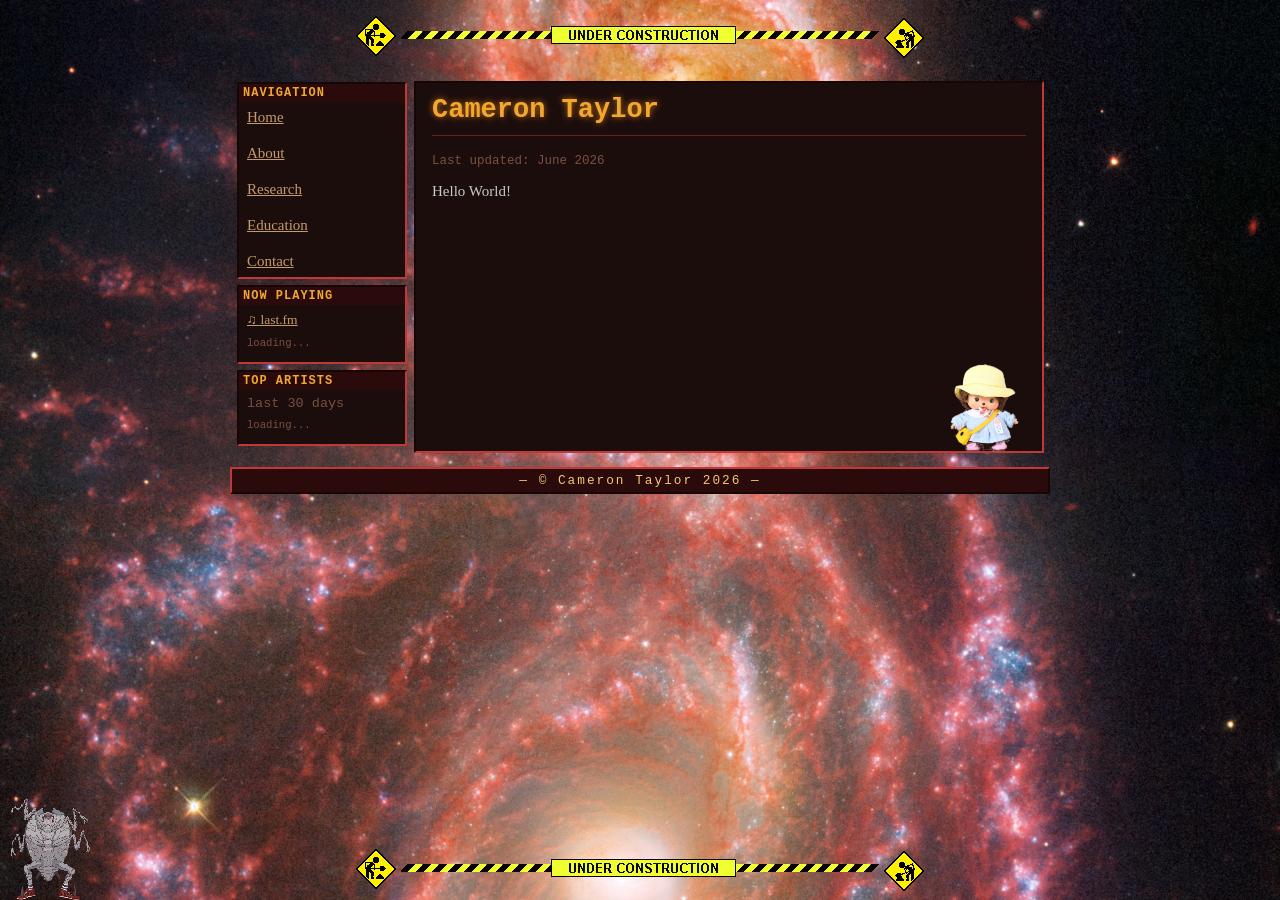
<file: index.html>
<!DOCTYPE html>
<html lang="en">
<head>
    <meta charset="UTF-8">
    <title>Cameron Taylor</title>
    <link rel="stylesheet" href="style.css">
    <link rel="preconnect" href="https://ws.audioscrobbler.com">
</head>
<body>

<div id="container">

    <div id="box">
         <img src="HeHeartlandValley1469underconstruction2.gif">
    </div>

    <table id="layout">
        <tr>
            <td id="sidebar">
                <div class="box">
                    <div class="box-title">NAVIGATION</div>
                    <a href="index.html">Home</a><br>
                    <a href="about.html">About</a><br>
                    <a href="research.html">Research</a><br>
                    <a href="education.html">Education</a><br>
                    <a href="contact.html">Contact</a>
                </div>

                <!-- <div class="box">
                    <div class="box-title">STATUS</div>
                    <p>&#128218; Studying<br>&#128301; Astrophysics<br>&#128301; Cosmology</p>
                </div> -->

                <div class="box">
                    <div class="box-title">NOW PLAYING</div>
                    <p><a href="https://www.last.fm/user/Cam___taylor" target="_blank">&#9835; last.fm</a></p>
                    <p id="lastfm-track"><small>loading...</small></p>
                </div>

                <div class="box">
                    <div class="box-title">TOP ARTISTS</div>
                    <p class="lastfm-label">last 30 days</p>
                    <p id="lastfm-artists"><small>loading...</small></p>
                </div>

                <div class="box" id="lastfm-obsession-section">
                    <div class="box-title">OBSESSION</div>
                    <p id="lastfm-obsession"><small>loading...</small></p>
                </div>
            </td>

            <td id="main">

                <h1>Cameron Taylor</h1>
                <hr>

                <p><small>Last updated: June 2026</small></p>

                <img id="monchhichi" src="bebechhichi.webp" alt="Monchhichi">

                <p>
                    Hello World!
                </p>

                <!-- <p>
                    Many more exciting things to come!
                </p> -->

            </td>
        </tr>
    </table>

    <div id="footer-banner">
        &mdash; &copy; Cameron Taylor 2026 &mdash;
    </div>

    <div id="box-bottom">
        <img src="HeHeartlandValley1469underconstruction2.gif">
    </div>

    <a href="https://dorohedoro.fandom.com/wiki/Jonson">
        <img id="jonson" src="Jonson_anime_design.png.webp" alt="Jonson" >
    </a>

</div>

<script src="lastfm.js"></script>

</body>
</html>
</file>
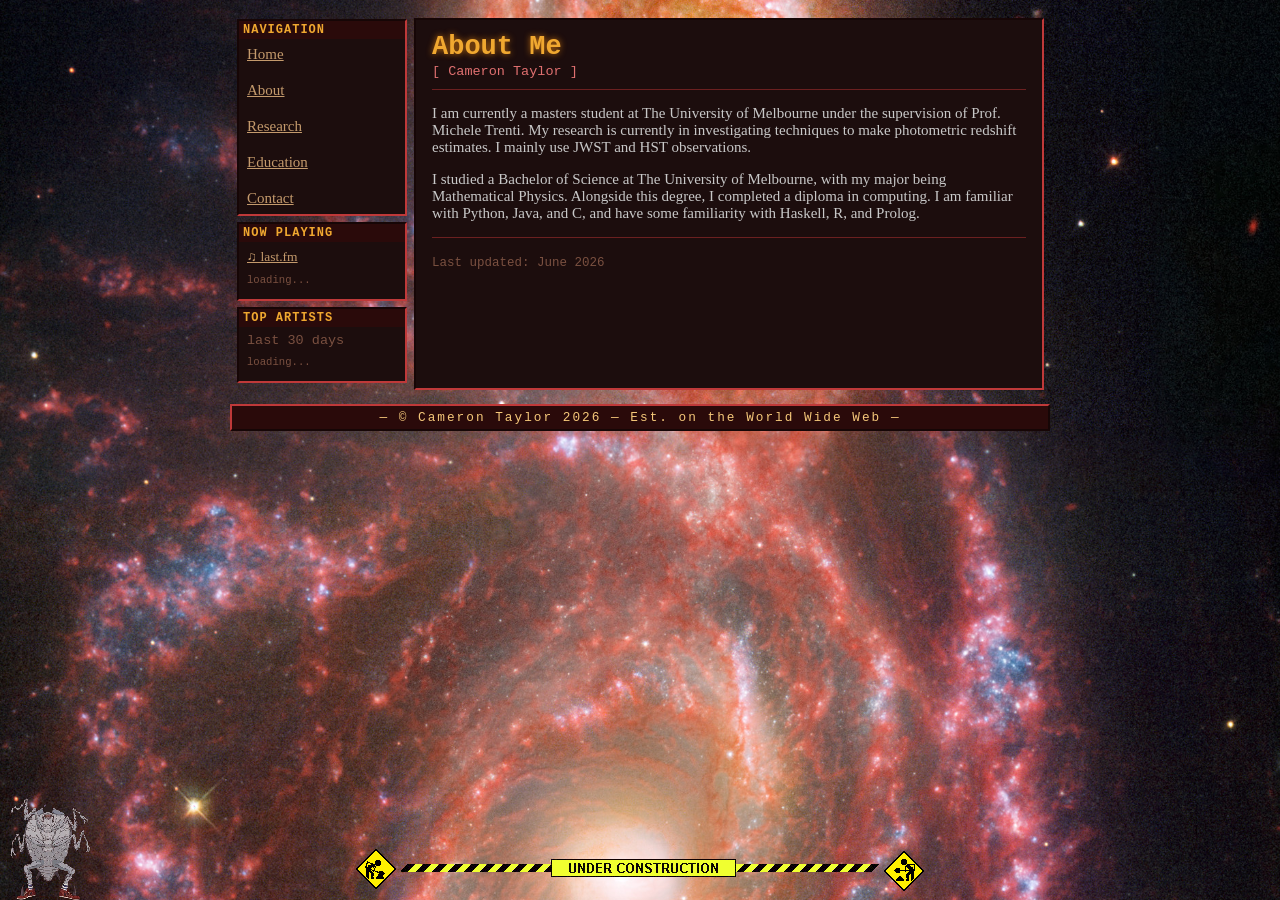
<file: about.html>
<!DOCTYPE html>
<html lang="en">
<head>
    <meta charset="UTF-8">
    <title>Cameron Taylor &mdash; About</title>
    <link rel="stylesheet" href="style.css">
    <link rel="preconnect" href="https://ws.audioscrobbler.com">
</head>
<body>

<div id="container">

    <table id="layout">
        <tr>
            <td id="sidebar">
                <div class="box">
                    <div class="box-title">NAVIGATION</div>
                    <a href="index.html">Home</a><br>
                    <a href="about.html">About</a><br>
                    <a href="research.html">Research</a><br>
                    <a href="education.html">Education</a><br>
                    <a href="contact.html">Contact</a>
                </div>

                <!-- <div class="box">
                    <div class="box-title">STATUS</div>
                    <p>&#128218; Studying<br>&#128301; Astrophysics<br>&#128301; Cosmology</p>
                </div> -->

                <div class="box">
                    <div class="box-title">NOW PLAYING</div>
                    <p><a href="https://www.last.fm/user/Cam___taylor" target="_blank">&#9835; last.fm</a></p>
                    <p id="lastfm-track"><small>loading...</small></p>
                </div>

                <div class="box">
                    <div class="box-title">TOP ARTISTS</div>
                    <p class="lastfm-label">last 30 days</p>
                    <p id="lastfm-artists"><small>loading...</small></p>
                </div>

                <div class="box" id="lastfm-obsession-section">
                    <div class="box-title">OBSESSION</div>
                    <p id="lastfm-obsession"><small>loading...</small></p>
                </div>
            </td>

            <td id="main">

                <h1>About Me</h1>
                <p class="subtitle">[ Cameron Taylor ]</p>
                <hr>

                <p>
                    I am currently a masters student at The University of Melbourne under the supervision of Prof. Michele Trenti.
                    My research is currently in investigating techniques to make photometric redshift estimates.
                    I mainly use JWST and HST observations.
                </p>
                <p>
                    I studied a Bachelor of Science at The University of Melbourne, with my major being Mathematical Physics.
                    Alongside this degree, I completed a diploma in computing.
                    I am familiar with Python, Java, and C, and have some familiarity with Haskell, R, and Prolog.
                </p>

                <hr>

                <p><small>Last updated: June 2026</small></p>

            </td>
        </tr>
    </table>

    <div id="footer-banner">
        &mdash; &copy; Cameron Taylor 2026 &mdash; Est. on the World Wide Web &mdash;
    </div>

    <div id="box-bottom">
        <img src="HeHeartlandValley1469underconstruction2.gif">
    </div>

    <img id="jonson" src="Jonson_anime_design.png.webp" alt="Jonson">

</div>

<script src="lastfm.js"></script>

</body>
</html>
</file>
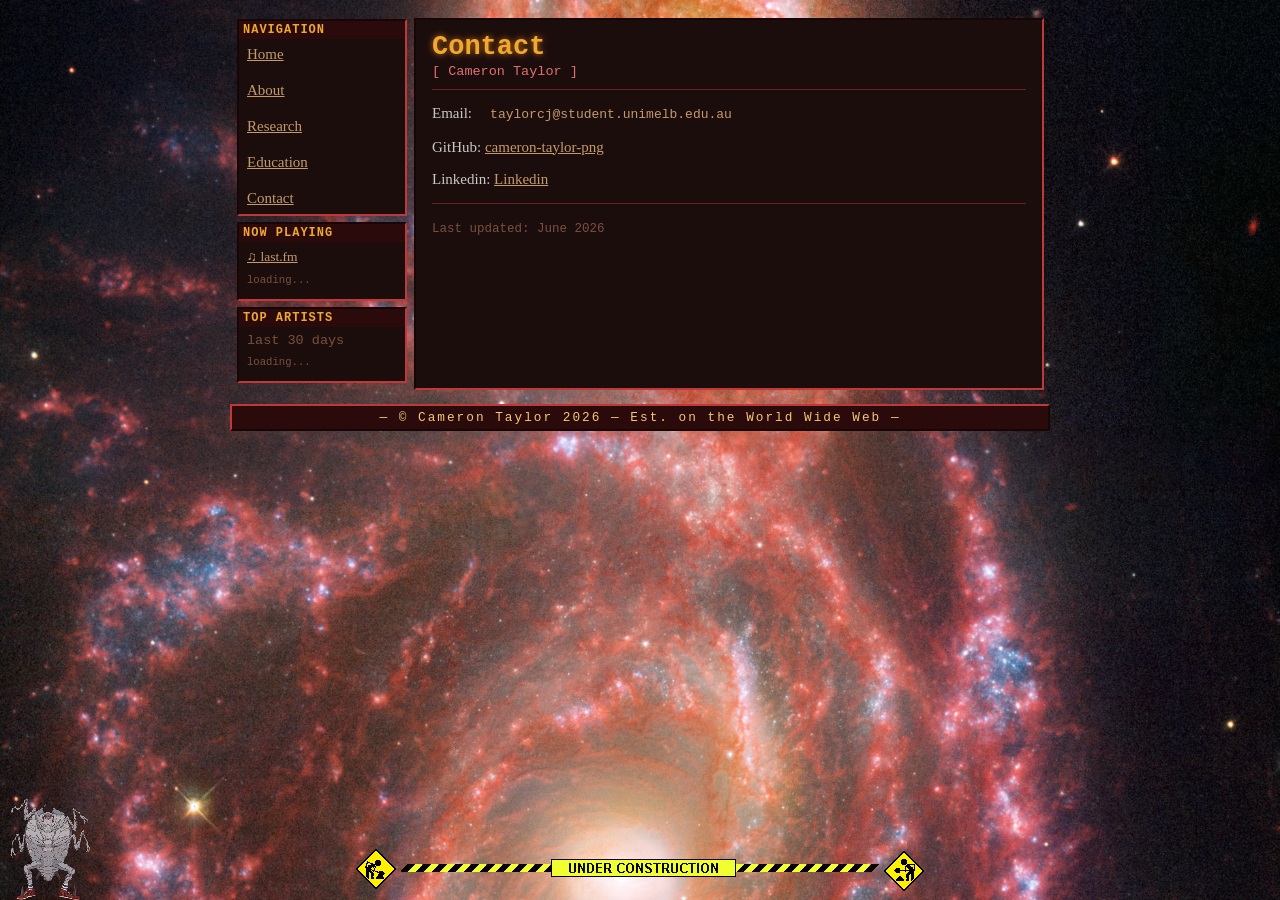
<file: contact.html>
<!DOCTYPE html>
<html lang="en">
<head>
    <meta charset="UTF-8">
    <title>Cameron Taylor &mdash; Contact</title>
    <link rel="stylesheet" href="style.css">
    <link rel="preconnect" href="https://ws.audioscrobbler.com">
</head>
<body>

<div id="container">

    <table id="layout">
        <tr>
            <td id="sidebar">
                <div class="box">
                    <div class="box-title">NAVIGATION</div>
                    <a href="index.html">Home</a><br>
                    <a href="about.html">About</a><br>
                    <a href="research.html">Research</a><br>
                    <a href="education.html">Education</a><br>
                    <a href="contact.html">Contact</a>
                </div>

                <!-- <div class="box">
                    <div class="box-title">STATUS</div>
                    <p>&#128218; Studying<br>&#128301; Astrophysics<br>&#128301; Cosmology</p>
                </div> -->

                <div class="box">
                    <div class="box-title">NOW PLAYING</div>
                    <p><a href="https://www.last.fm/user/Cam___taylor" target="_blank">&#9835; last.fm</a></p>
                    <p id="lastfm-track"><small>loading...</small></p>
                </div>

                <div class="box">
                    <div class="box-title">TOP ARTISTS</div>
                    <p class="lastfm-label">last 30 days</p>
                    <p id="lastfm-artists"><small>loading...</small></p>
                </div>

                <div class="box" id="lastfm-obsession-section">
                    <div class="box-title">OBSESSION</div>
                    <p id="lastfm-obsession"><small>loading...</small></p>
                </div>
            </td>

            <td id="main">

                <h1>Contact</h1>
                <p class="subtitle">[ Cameron Taylor ]</p>
                <hr>

                <p>Email: <object class="email" data="email.svg" type="image/svg+xml" style="background:transparent"></object></p>

                <p>
                    GitHub: <a href="https://github.com/cameron-taylor-png"> cameron-taylor-png </a>
                </p>

                <p>
                    Linkedin: <a href="https://www.linkedin.com/in/cameron-taylor-b883541a1/"> Linkedin</a>
                </p>

                <hr>

                <p><small>Last updated: June 2026</small></p>

            </td>
        </tr>
    </table>

    <div id="footer-banner">
        &mdash; &copy; Cameron Taylor 2026 &mdash; Est. on the World Wide Web &mdash;
    </div>

    <div id="box-bottom">
        <img src="HeHeartlandValley1469underconstruction2.gif">
    </div>

    <img id="jonson" src="Jonson_anime_design.png.webp" alt="Jonson">

</div>

<script src="lastfm.js"></script>

</body>
</html>
</file>
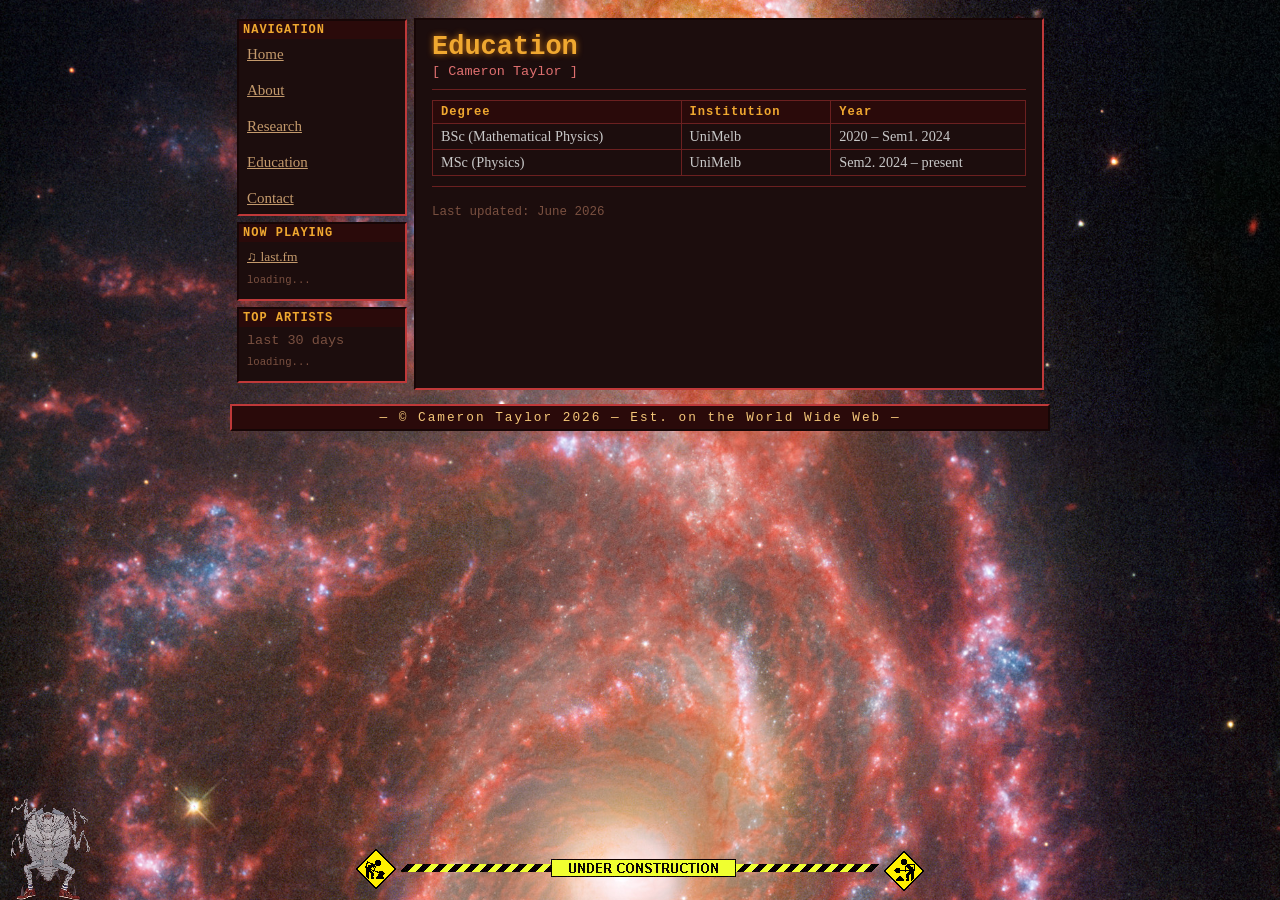
<file: education.html>
<!DOCTYPE html>
<html lang="en">
<head>
    <meta charset="UTF-8">
    <title>Cameron Taylor &mdash; Education</title>
    <link rel="stylesheet" href="style.css">
    <link rel="preconnect" href="https://ws.audioscrobbler.com">
</head>
<body>

<div id="container">

    <table id="layout">
        <tr>
            <td id="sidebar">
                <div class="box">
                    <div class="box-title">NAVIGATION</div>
                    <a href="index.html">Home</a><br>
                    <a href="about.html">About</a><br>
                    <a href="research.html">Research</a><br>
                    <a href="education.html">Education</a><br>
                    <a href="contact.html">Contact</a>
                </div>

                <!-- <div class="box">
                    <div class="box-title">STATUS</div>
                    <p>&#128218; Studying<br>&#128301; Astrophysics<br>&#128301; Cosmology</p>
                </div> -->

                <div class="box">
                    <div class="box-title">NOW PLAYING</div>
                    <p><a href="https://www.last.fm/user/Cam___taylor" target="_blank">&#9835; last.fm</a></p>
                    <p id="lastfm-track"><small>loading...</small></p>
                </div>

                <div class="box">
                    <div class="box-title">TOP ARTISTS</div>
                    <p class="lastfm-label">last 30 days</p>
                    <p id="lastfm-artists"><small>loading...</small></p>
                </div>

                <div class="box" id="lastfm-obsession-section">
                    <div class="box-title">OBSESSION</div>
                    <p id="lastfm-obsession"><small>loading...</small></p>
                </div>
            </td>

            <td id="main">

                <h1>Education</h1>
                <p class="subtitle">[ Cameron Taylor ]</p>
                <hr>

                <table class="data-table">
                    <tr>
                        <th>Degree</th>
                        <th>Institution</th>
                        <th>Year</th>
                    </tr>
                    <tr>
                        <td>BSc (Mathematical Physics)</td>
                        <td>UniMelb</td>
                        <td>2020 &ndash; Sem1. 2024</td>
                    </tr>
                    <tr>
                        <td>MSc (Physics)</td>
                        <td>UniMelb</td>
                        <td>Sem2. 2024 &ndash; present</td>
                    </tr>
                </table>

                <hr>

                <p><small>Last updated: June 2026</small></p>

            </td>
        </tr>
    </table>

    <div id="footer-banner">
        &mdash; &copy; Cameron Taylor 2026 &mdash; Est. on the World Wide Web &mdash;
    </div>

    <div id="box-bottom">
        <img src="HeHeartlandValley1469underconstruction2.gif">
    </div>

    <img id="jonson" src="Jonson_anime_design.png.webp" alt="Jonson">

</div>

<script src="lastfm.js"></script>

</body>
</html>
</file>
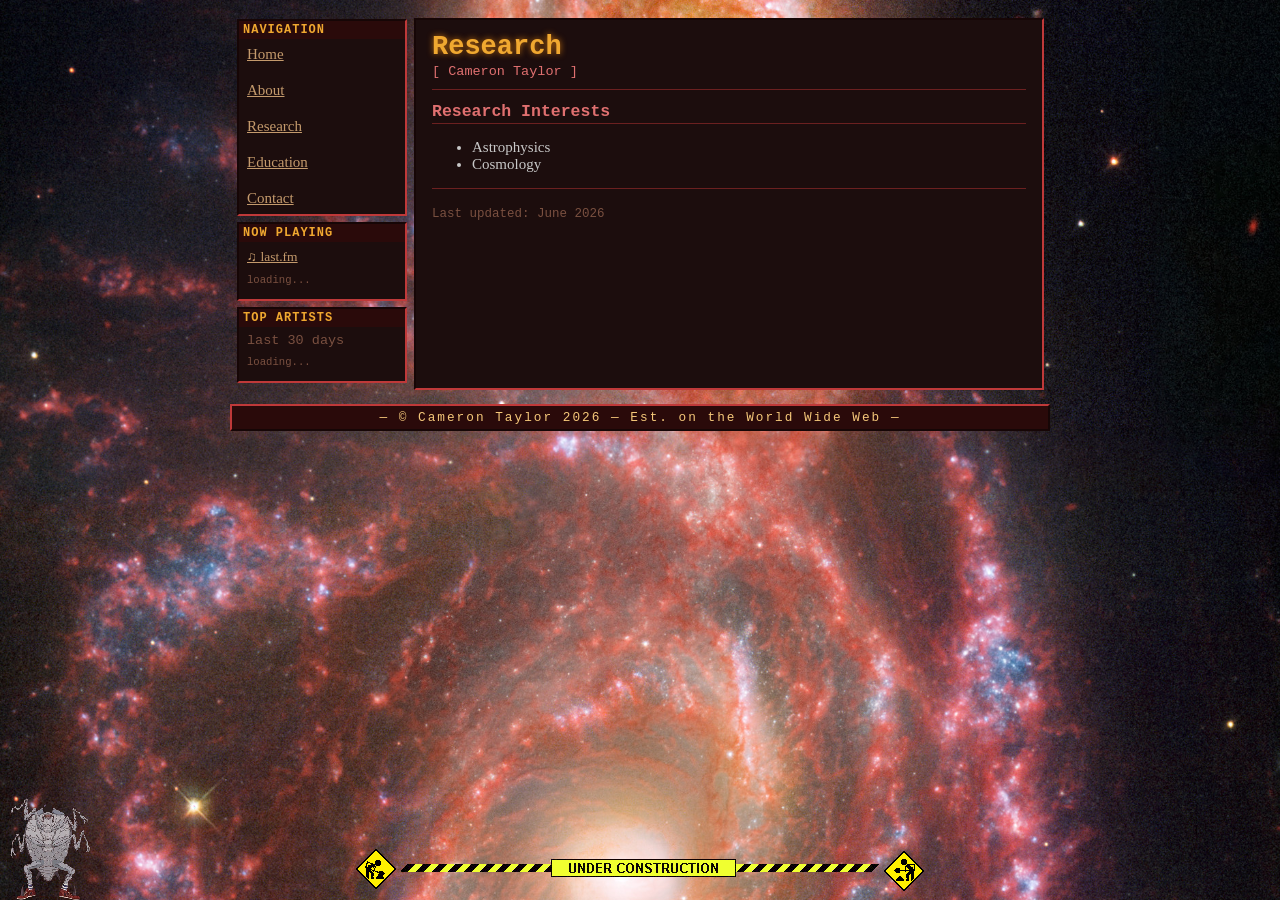
<file: research.html>
<!DOCTYPE html>
<html lang="en">
<head>
    <meta charset="UTF-8">
    <title>Cameron Taylor &mdash; Research</title>
    <link rel="stylesheet" href="style.css">
    <link rel="preconnect" href="https://ws.audioscrobbler.com">
</head>
<body>

<div id="container">

    <table id="layout">
        <tr>
            <td id="sidebar">
                <div class="box">
                    <div class="box-title">NAVIGATION</div>
                    <a href="index.html">Home</a><br>
                    <a href="about.html">About</a><br>
                    <a href="research.html">Research</a><br>
                    <a href="education.html">Education</a><br>
                    <a href="contact.html">Contact</a>
                </div>

                <!-- <div class="box">
                    <div class="box-title">STATUS</div>
                    <p>&#128218; Studying<br>&#128301; Astrophysics<br>&#128301; Cosmology</p>
                </div> -->

                <div class="box">
                    <div class="box-title">NOW PLAYING</div>
                    <p><a href="https://www.last.fm/user/Cam___taylor" target="_blank">&#9835; last.fm</a></p>
                    <p id="lastfm-track"><small>loading...</small></p>
                </div>

                <div class="box">
                    <div class="box-title">TOP ARTISTS</div>
                    <p class="lastfm-label">last 30 days</p>
                    <p id="lastfm-artists"><small>loading...</small></p>
                </div>

                <div class="box" id="lastfm-obsession-section">
                    <div class="box-title">OBSESSION</div>
                    <p id="lastfm-obsession"><small>loading...</small></p>
                </div>
            </td>

            <td id="main">

                <h1>Research</h1>
                <p class="subtitle">[ Cameron Taylor ]</p>
                <hr>

                <h2>Research Interests</h2>
                <ul>
                    <li>Astrophysics</li>
                    <li>Cosmology</li>
                </ul>

                <hr>

                <p><small>Last updated: June 2026</small></p>

            </td>
        </tr>
    </table>

    <div id="footer-banner">
        &mdash; &copy; Cameron Taylor 2026 &mdash; Est. on the World Wide Web &mdash;
    </div>

    <div id="box-bottom">
        <img src="HeHeartlandValley1469underconstruction2.gif">
    </div>

    <img id="jonson" src="Jonson_anime_design.png.webp" alt="Jonson">

</div>

<script src="lastfm.js"></script>

</body>
</html>
</file>
<file: style.css>
body {
    background-image: url('weic2426a.jpg');
    background-size: cover;
    background-position: center;
    background-attachment: fixed;
    background-repeat: no-repeat;
    color: #c8c8c8;
    font-family: "Times New Roman", Times, serif;
    font-size: 15px;
    margin: 12px;
}

#container {
    max-width: 820px;
    margin: 0 auto;
}

#box {
    text-align: center;
    margin-bottom: 8px;
}

#box-bottom {
    position: fixed;
    bottom: 0;
    left: 0;
    right: 0;
    text-align: center;
    pointer-events: none;
}

#box-bottom img {
    pointer-events: auto;
}

#jonson {
    position: fixed;
    bottom: 0;
    left: 10px;
    width: 80px;
    image-rendering: pixelated;
}

object.email {
    width: 270px;
    height: 18px;
    vertical-align: middle;
}

/* ---- top/bottom marquee-style banner ---- */
#banner, #footer-banner {
    background-color: #2a0a0a;
    color: #f5c87a;
    font-family: "Courier New", Courier, monospace;
    font-size: 0.85em;
    padding: 4px 8px;
    border: 2px outset #6b2020;
    text-align: center;
    letter-spacing: 2px;
    margin-bottom: 8px;
}

#footer-banner {
    margin-top: 8px;
    margin-bottom: 0;
}

/* ---- two-column layout ---- */
#layout {
    width: 100%;
    border-collapse: separate;
    border-spacing: 6px;
}

/* ---- sidebar ---- */
#sidebar {
    width: 170px;
    vertical-align: top;
}

.box {
    background-color: #1c0d0d;
    border: 2px inset #6b2020;
    padding: 6px 8px;
    margin-bottom: 6px;
}

.box-title {
    background-color: #2a0a0a;
    color: #f0a830;
    font-family: "Courier New", Courier, monospace;
    font-size: 0.8em;
    font-weight: bold;
    letter-spacing: 1px;
    padding: 2px 4px;
    margin: -6px -8px 6px -8px;
}

.box a {
    display: block;
    padding: 1px 0;
}

.box p {
    margin: 4px 0;
    font-size: 0.9em;
}

/* ---- main column ---- */
#main {
    background-color: #1c0d0d;
    border: 2px inset #6b2020;
    padding: 12px 16px;
    vertical-align: top;
    position: relative;
}

#monchhichi {
    position: absolute;
    bottom: -10px;
    right: 0px;
    height: 110px;
    width: auto;
}

h1 {
    font-family: "Courier New", Courier, monospace;
    color: #f0a830;
    font-size: 1.8em;
    margin: 0 0 2px 0;
    text-shadow: 0 0 6px #c47010;
}

.subtitle {
    color: #e07070;
    font-family: "Courier New", Courier, monospace;
    font-size: 0.9em;
    margin: 0 0 8px 0;
}

h2 {
    font-family: "Courier New", Courier, monospace;
    color: #e07070;
    font-size: 1.1em;
    border-bottom: 1px solid #6b2020;
    padding-bottom: 2px;
    margin-top: 12px;
}

hr {
    border: none;
    border-top: 1px solid #6b2020;
    margin: 10px 0;
}

a {
    color: #c49a6c;
}

a:visited {
    color: #a07050;
}

a:hover {
    color: #ffffff;
}

/* ---- data table ---- */
table.data-table {
    border-collapse: collapse;
    width: 100%;
    margin-top: 6px;
    font-size: 0.95em;
}

table.data-table th, table.data-table td {
    border: 1px solid #6b2020;
    padding: 4px 8px;
    text-align: left;
}

table.data-table th {
    background-color: #2a0a0a;
    color: #f0a830;
    font-family: "Courier New", Courier, monospace;
    font-size: 0.85em;
    letter-spacing: 1px;
}

/* ---- 88x31 style badges ---- */
#badges {
    margin: 10px 0 6px 0;
}

.badge {
    display: inline-block;
    background-color: #3d1010;
    color: #f0a830;
    border: 1px outset #6b2020;
    font-family: "Courier New", Courier, monospace;
    font-size: 0.7em;
    font-weight: bold;
    padding: 2px 6px;
    margin: 2px;
    letter-spacing: 1px;
}

small {
    color: #7a5040;
    font-family: "Courier New", Courier, monospace;
}

/* ---- last.fm ---- */
#lastfm-track, #lastfm-artists, #lastfm-obsession {
    word-break: break-word;
    font-size: 0.85em;
    line-height: 1.5;
}

#lastfm-obsession-section {
    display: none;
}

.lastfm-status {
    font-family: "Courier New", Courier, monospace;
    font-size: 0.75em;
    color: #f0a830;
    letter-spacing: 1px;
}

.lastfm-label {
    font-family: "Courier New", Courier, monospace;
    font-size: 0.75em;
    color: #7a5040;
    margin: 0 0 4px 0;
}
</file>
